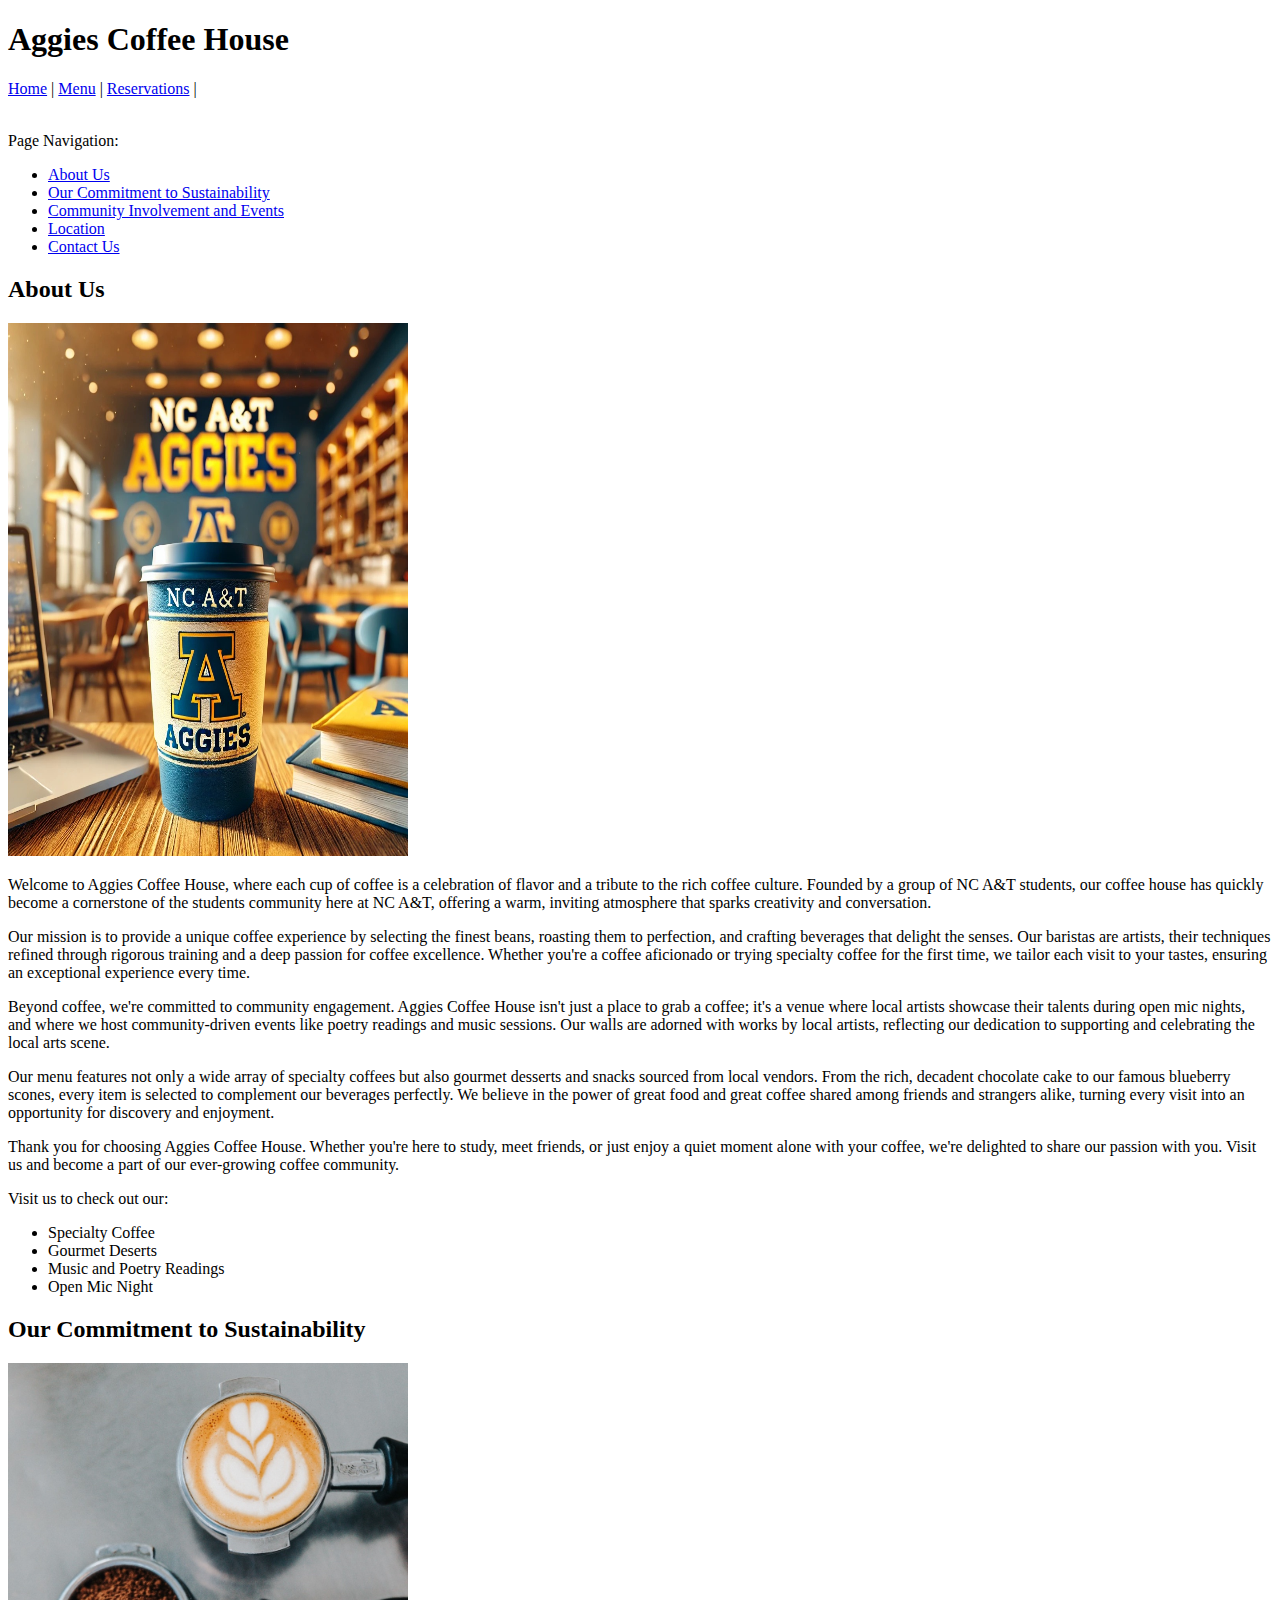
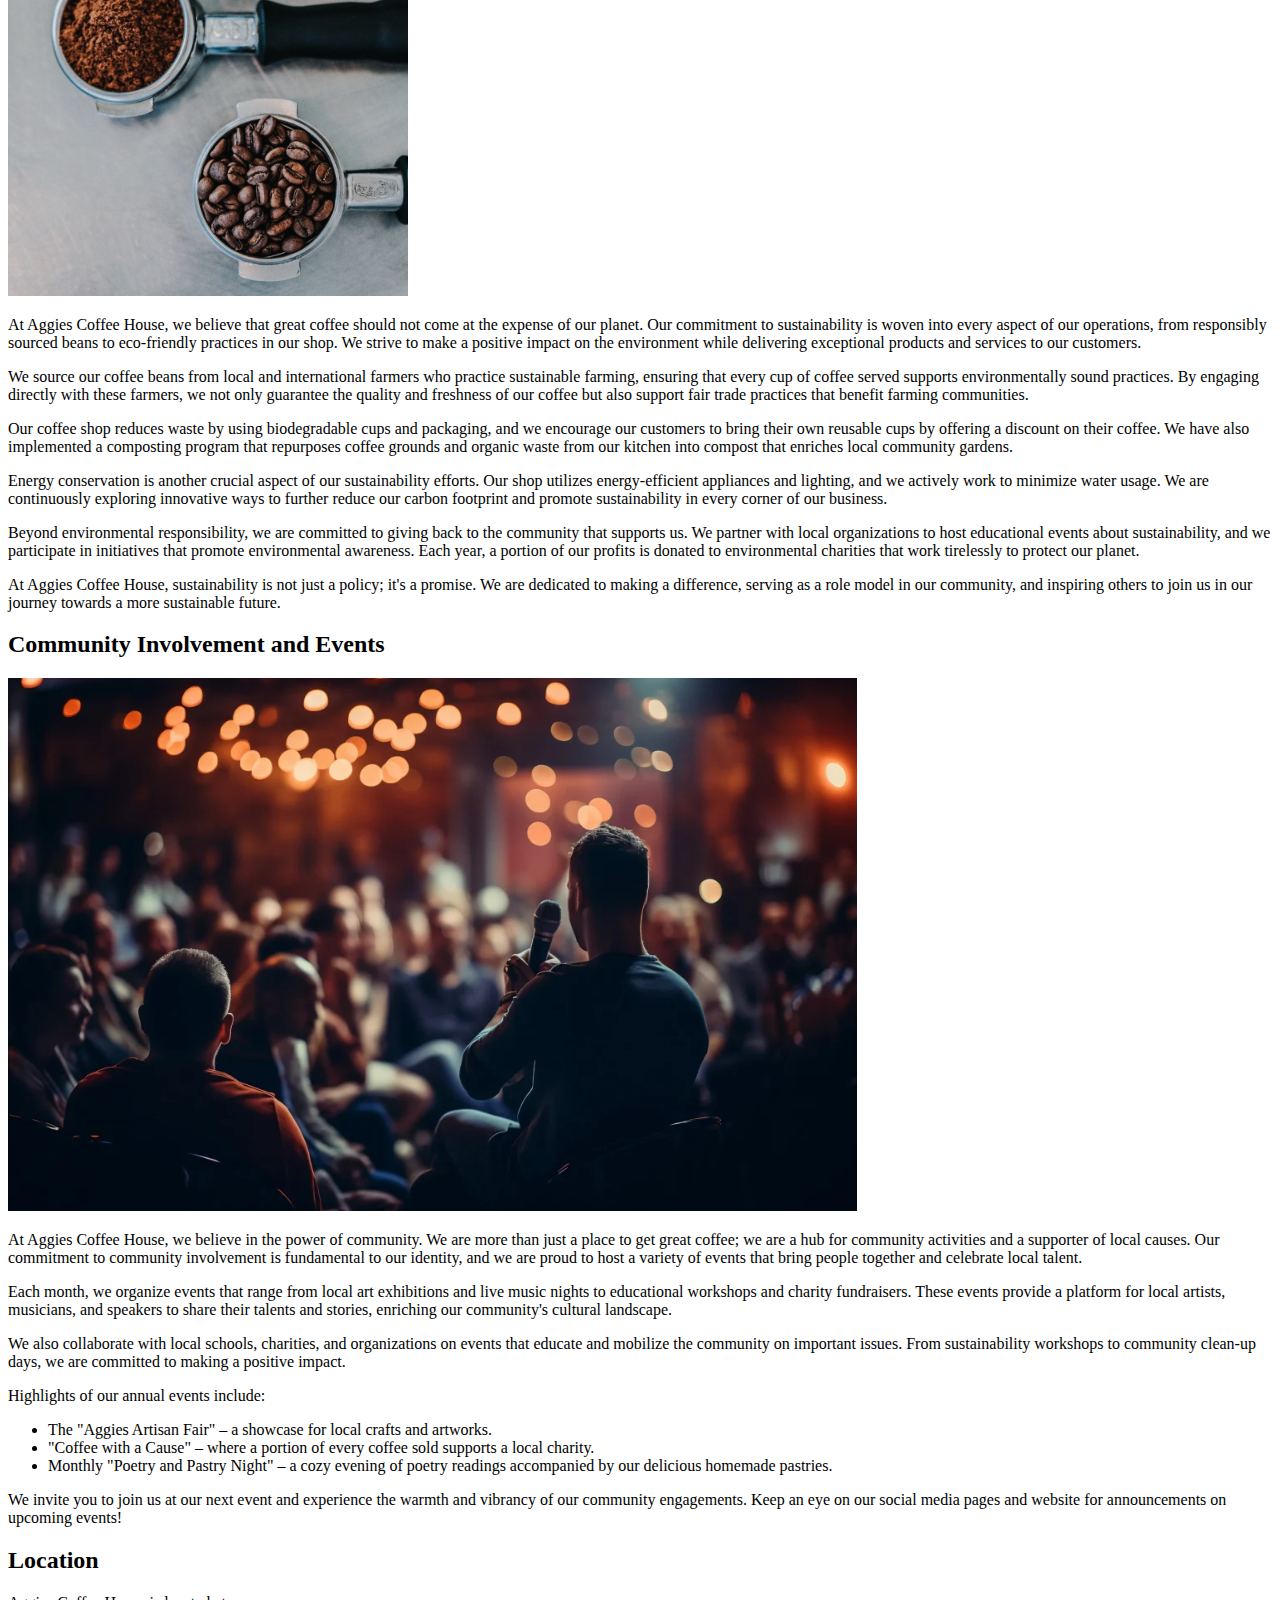
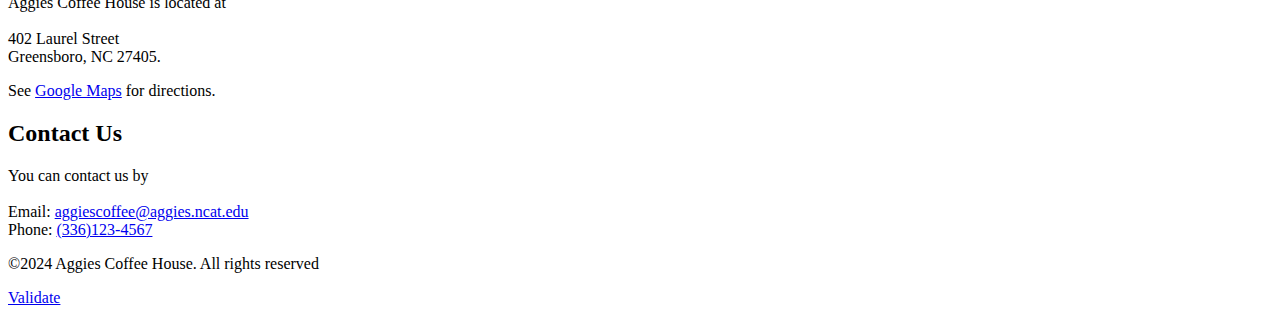
<file: assignment3/index.html>
<!DOCTYPE html>
<html lang="en">
<head>
    <meta charset="UTF-8">
    <title>Aggies Coffee House</title>
    <meta name="author" content="Livingstone">
    <link rel="icon" type="image/x-icon" href="images/favicon.ico">
</head>
<body>

    <header>
        <h1>Aggies Coffee House</h1>
        <nav>
           <a href="index.html">Home</a> |
           <a href="menu.html">Menu</a> |
           <a href="reservations.html">Reservations</a> |

            <br><br>

            <p>Page Navigation:</p>
            <ul>
                <li><a href="#about-us">About Us</a></li>
                <li><a href="#sustainability">Our Commitment to Sustainability</a></li>
                <li><a href="#community-events">Community Involvement and Events</a></li>
                <li><a href="#location">Location</a></li>
                <li><a href="#contact-us">Contact Us</a></li>
            </ul>
        </nav>
    </header>

    <main>


        <section id="about-us">
            <h2>About Us</h2>
            <img src="images/logo.png" alt="Aggies Coffee House" width="400" height="533">
            <p>
                Welcome to Aggies Coffee House, where each cup of coffee is a celebration of flavor and a tribute to the rich coffee culture. Founded by a group of NC A&T students, our coffee house has quickly become a cornerstone of the students community here at NC A&T, offering a warm, inviting atmosphere that sparks creativity and conversation.
            </p>

        </section> 

            <p>
                Our mission is to provide a unique coffee experience by selecting the finest beans, roasting them to perfection, and crafting beverages that delight the senses. Our baristas are artists, their techniques refined through rigorous training and a deep passion for coffee excellence. Whether you're a coffee aficionado or trying specialty coffee for the first time, we tailor each visit to your tastes, ensuring an exceptional experience every time.
            </p>
            <p>
                Beyond coffee, we're committed to community engagement. Aggies Coffee House isn't just a place to grab a coffee; it's a venue where local artists showcase their talents during open mic nights, and where we host community-driven events like poetry readings and music sessions. Our walls are adorned with works by local artists, reflecting our dedication to supporting and celebrating the local arts scene.
            </p>
            <p>
                Our menu features not only a wide array of specialty coffees but also gourmet desserts and snacks sourced from local vendors. From the rich, decadent chocolate cake to our famous blueberry scones, every item is selected to complement our beverages perfectly. We believe in the power of great food and great coffee shared among friends and strangers alike, turning every visit into an opportunity for discovery and enjoyment.
            </p>
            <p>
                Thank you for choosing Aggies Coffee House. Whether you're here to study, meet friends, or just enjoy a quiet moment alone with your coffee, we're delighted to share our passion with you. Visit us and become a part of our ever-growing coffee community.
            </p>


            <p>Visit us to check out our:</p>
            
            <ul>
                <li>Specialty Coffee</li>
                <li>Gourmet Deserts</li>
                <li>Music and Poetry Readings</li>
                <li>Open Mic Night</li>
            </ul>
        
        <section id="sustainability">
            <h2>Our Commitment to Sustainability</h2>
            <img src="images/coffee.jpg" alt="Coffee" width="400" height="533">

            <p>
                At Aggies Coffee House, we believe that great coffee should not come at the expense of our planet. Our commitment to sustainability is woven into every aspect of our operations, from responsibly sourced beans to eco-friendly practices in our shop. We strive to make a positive impact on the environment while delivering exceptional products and services to our customers.
            </p>
            <p>
                We source our coffee beans from local and international farmers who practice sustainable farming, ensuring that every cup of coffee served supports environmentally sound practices. By engaging directly with these farmers, we not only guarantee the quality and freshness of our coffee but also support fair trade practices that benefit farming communities.
            </p>
            <p>
                Our coffee shop reduces waste by using biodegradable cups and packaging, and we encourage our customers to bring their own reusable cups by offering a discount on their coffee. We have also implemented a composting program that repurposes coffee grounds and organic waste from our kitchen into compost that enriches local community gardens.
            </p>
            <p>
                Energy conservation is another crucial aspect of our sustainability efforts. Our shop utilizes energy-efficient appliances and lighting, and we actively work to minimize water usage. We are continuously exploring innovative ways to further reduce our carbon footprint and promote sustainability in every corner of our business.
            </p>
            <p>
                Beyond environmental responsibility, we are committed to giving back to the community that supports us. We partner with local organizations to host educational events about sustainability, and we participate in initiatives that promote environmental awareness. Each year, a portion of our profits is donated to environmental charities that work tirelessly to protect our planet.
            </p>
            <p>
                At Aggies Coffee House, sustainability is not just a policy; it's a promise. We are dedicated to making a difference, serving as a role model in our community, and inspiring others to join us in our journey towards a more sustainable future.
            </p>
        </section>


        <section id="community-events">
            <h2>Community Involvement and Events</h2>
            <img src="images/community.png" alt="Community at Aggies Coffee House" height="533">
            <p>
                At Aggies Coffee House, we believe in the power of community. We are more than just a place to get great coffee; we are a hub for community activities and a supporter of local causes. Our commitment to community involvement is fundamental to our identity, and we are proud to host a variety of events that bring people together and celebrate local talent.
            </p>
            <p>
                Each month, we organize events that range from local art exhibitions and live music nights to educational workshops and charity fundraisers. These events provide a platform for local artists, musicians, and speakers to share their talents and stories, enriching our community's cultural landscape.
            </p>
            <p>
                We also collaborate with local schools, charities, and organizations on events that educate and mobilize the community on important issues. From sustainability workshops to community clean-up days, we are committed to making a positive impact.
            </p>
            <p>Highlights of our annual events include:</p>
            <ul>
                <li>The "Aggies Artisan Fair" – a showcase for local crafts and artworks.</li>
                 <li>"Coffee with a Cause" – where a portion of every coffee sold supports a local charity.</li>
                 <li>Monthly "Poetry and Pastry Night" – a cozy evening of poetry readings accompanied by our delicious homemade pastries.</li>
                </ul>
                <p>
                    
                    We invite you to join us at our next event and experience the warmth and vibrancy of our community engagements. Keep an eye on our social media pages and website for announcements on upcoming events!
            </p>
        </section>

        <section id="location">
            <h2>Location</h2>
            <p>
                Aggies Coffee House is located at 
                <br><br>
                402 Laurel Street
                <br>
                Greensboro, NC 27405.
            </p>
            
            <p> See <a href="https://maps.app.goo.gl/orBDhaC6fTrbt9LY6" target="_blank">Google Maps</a> for directions. </p>
        </section>

        <section id="contact-us">

            <h2>Contact Us</h2>
            <p>
                You can contact us by 
                <br><br>
                Email: <a href="mailto:aggiescoffee@aggies.ncat.edu">aggiescoffee@aggies.ncat.edu</a>
                <br>
                Phone: <a href="tel:+13361234567">(336)123-4567</a>
            </p>
        </section> 

    </main>

    <footer>
        <p> &copy;2024 Aggies Coffee House. All rights reserved</p>
        <a href="https://validator.w3.org/check?uri=referer" referrerpolicy="unsafe-url">Validate</a>
    </footer>


</body>
</html>
</file>
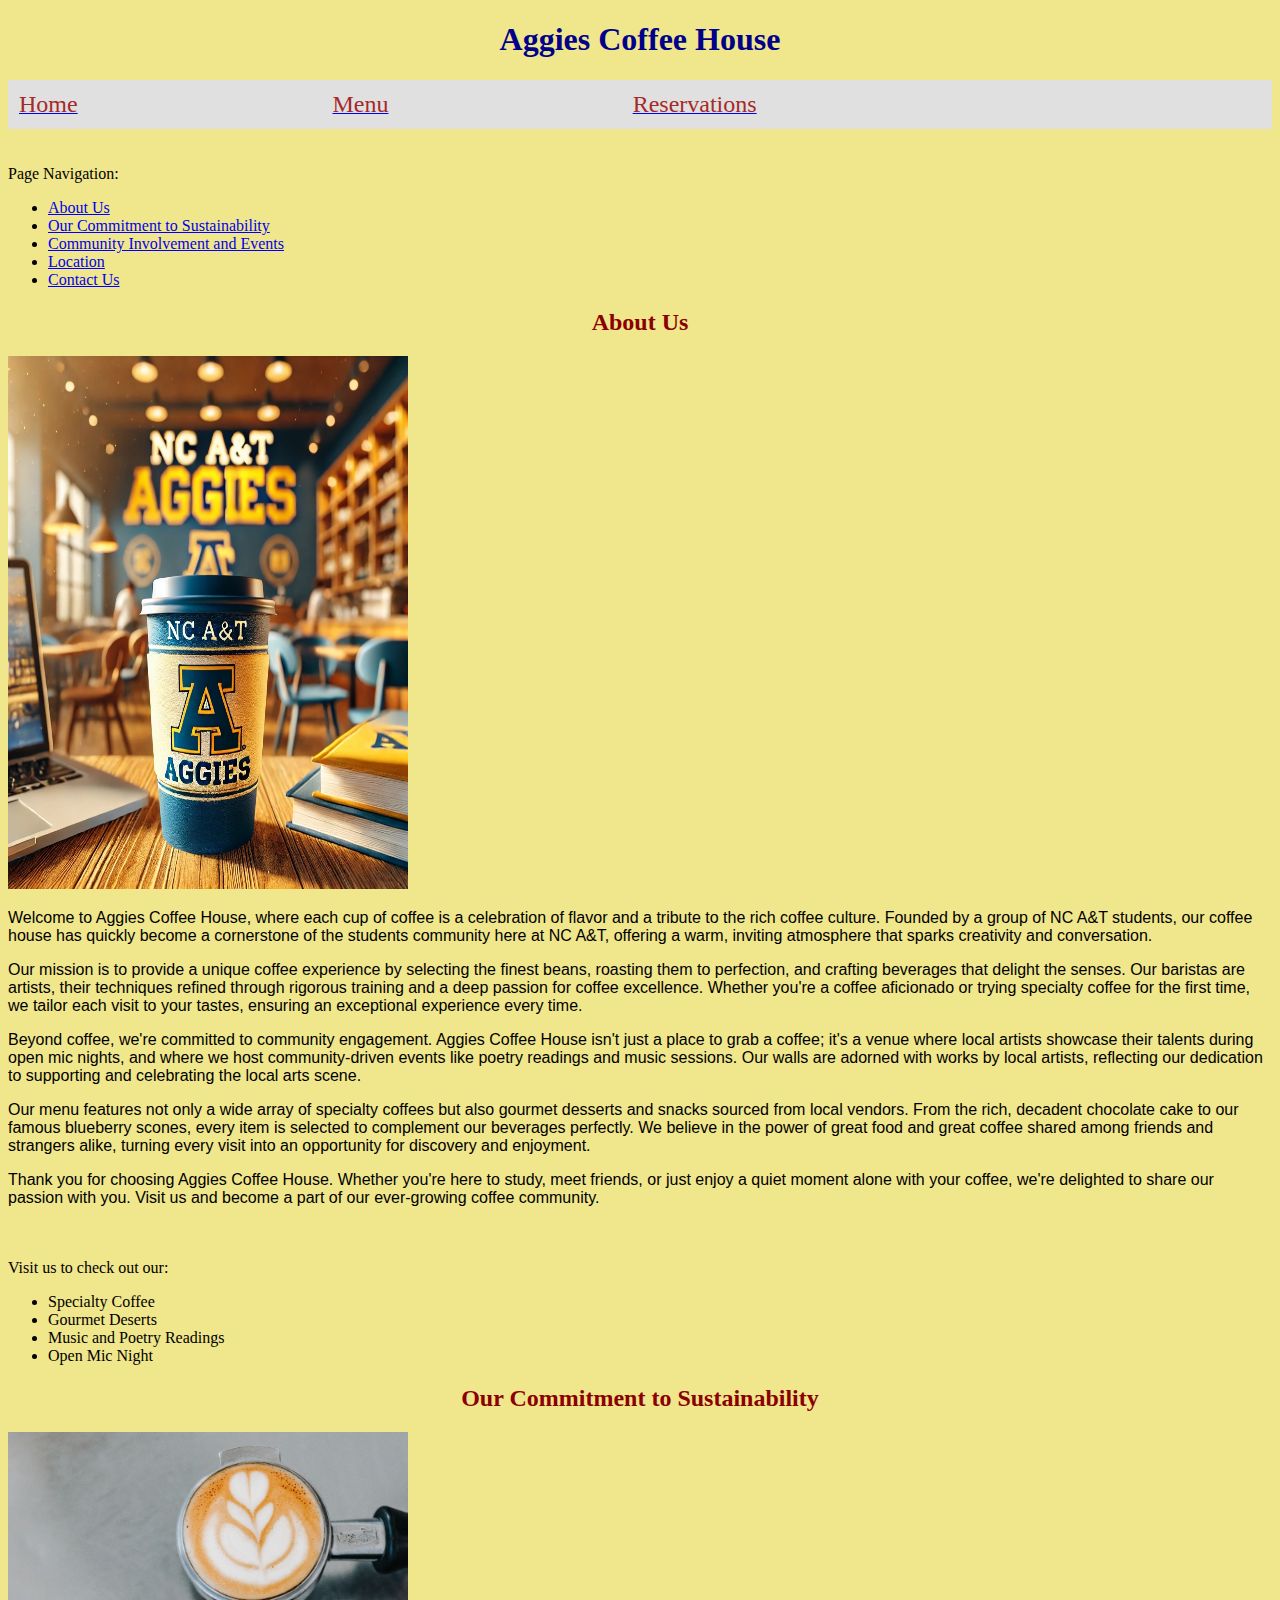
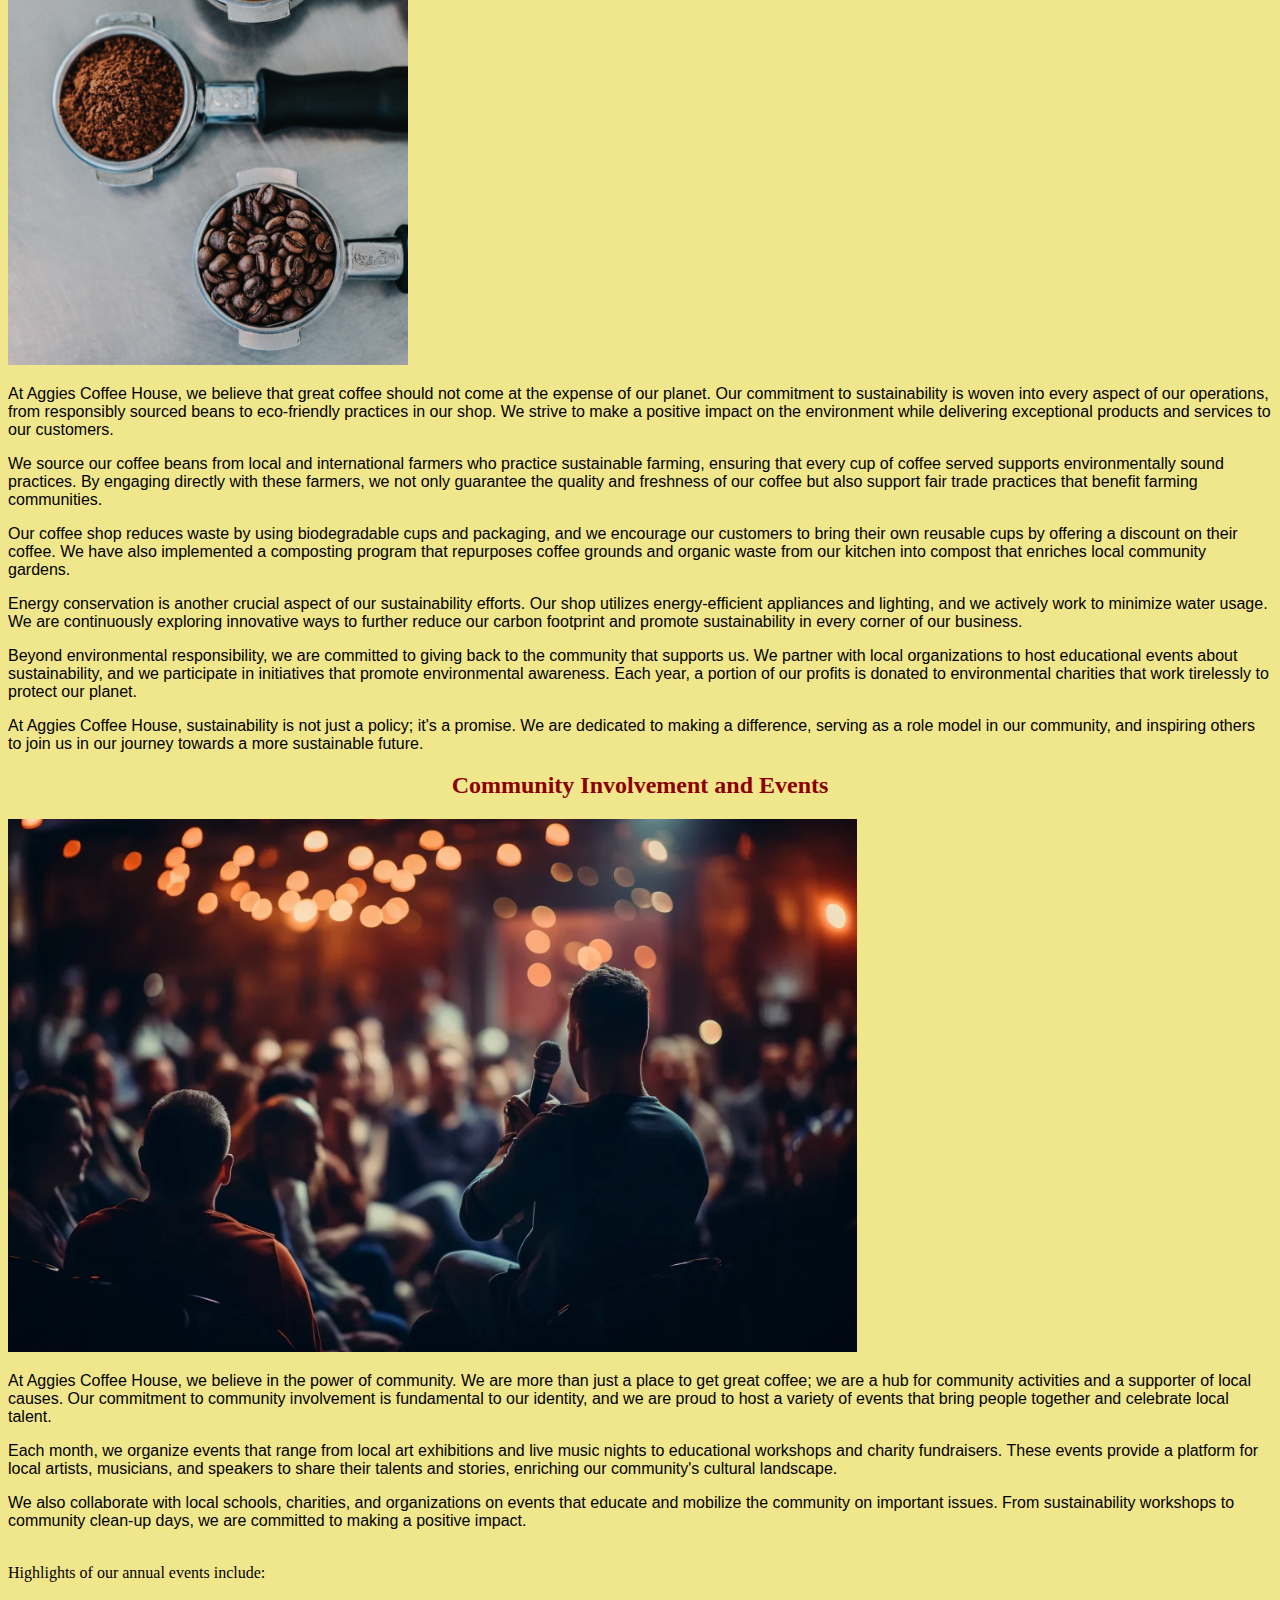
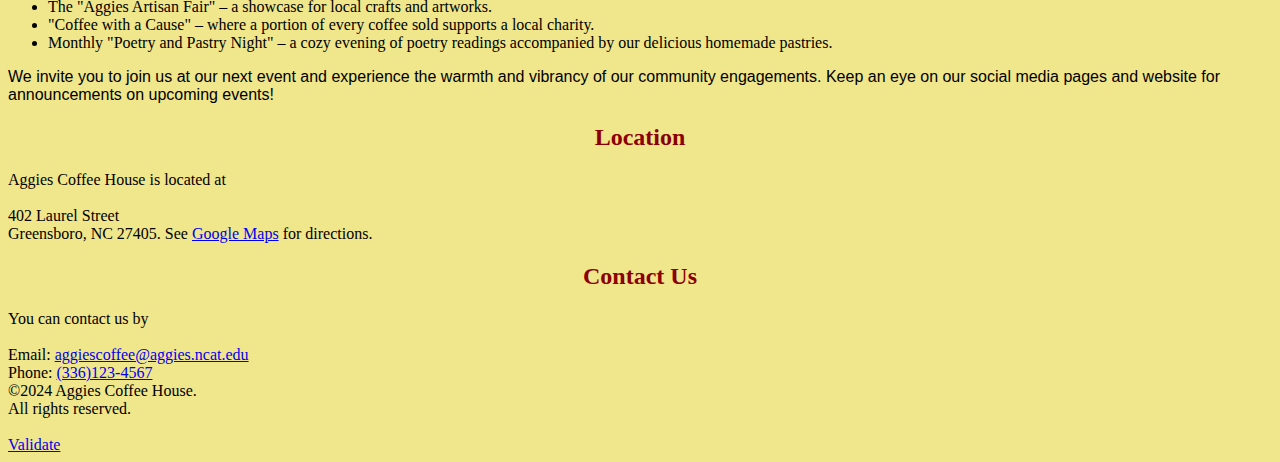
<file: assignment4/index.html>
<!DOCTYPE html>
<html lang="en">
<head>
    <meta charset="UTF-8">
    <title>Aggies Coffee House</title>
    <meta name="author" content="Tamryn Hill">
    <link rel="icon" type="image/x-icon" href="images/favicon.ico">
</head>
<body bgcolor="f0e68c">

    <header>
        <h1 align="center"><font color="darkblue">Aggies Coffee House</font></h1>
        <nav>

            <table align="center" border="0" cellspacing="10" width="100%" bgcolor="e0e0e0">
              <tr>
                <td><a href="index.html"><font color="brown" size="5">Home</font></a></td>
                <td><a href="menu.html"><font color="brown" size="5">Menu</font></a></td>
                <td><a href="reservations.html"><font color="brown" size="5">Reservations</font></a></td>
              </tr>
            </table>

            <br><br>Page Navigation:
            <ul>
                <li><a href="#about-us">About Us</a></li>
                <li><a href="#sustainability">Our Commitment to Sustainability</a></li>
                <li><a href="#community-events">Community Involvement and Events</a></li>
                <li><a href="#location">Location</a></li>
                <li><a href="#contact">Contact Us</a></li>
            </ul>
        </nav>
    </header>

    <main>
        <section id="about-us">
            <h2 align="center"><font color="darkred">About Us</font></h2>
            <img src="images/logo.png" alt="Aggies Coffee House" width="400" height="533">
            <p><font face="Arial" size="3">
                Welcome to Aggies Coffee House, where each cup of coffee is a celebration of flavor and a tribute to the rich coffee culture. Founded by a group of NC A&T students, our coffee house has quickly become a cornerstone of the students community here at NC A&T, offering a warm, inviting atmosphere that sparks creativity and conversation.
            </font></p>
            <p><font face="Arial" size="3">
                Our mission is to provide a unique coffee experience by selecting the finest beans, roasting them to perfection, and crafting beverages that delight the senses. Our baristas are artists, their techniques refined through rigorous training and a deep passion for coffee excellence. Whether you're a coffee aficionado or trying specialty coffee for the first time, we tailor each visit to your tastes, ensuring an exceptional experience every time.
            </font></p>
            <p><font face="Arial" size="3">
                Beyond coffee, we're committed to community engagement. Aggies Coffee House isn't just a place to grab a coffee; it's a venue where local artists showcase their talents during open mic nights, and where we host community-driven events like poetry readings and music sessions. Our walls are adorned with works by local artists, reflecting our dedication to supporting and celebrating the local arts scene.
            </font></p>
            <p><font face="Arial" size="3">
                Our menu features not only a wide array of specialty coffees but also gourmet desserts and snacks sourced from local vendors. From the rich, decadent chocolate cake to our famous blueberry scones, every item is selected to complement our beverages perfectly. We believe in the power of great food and great coffee shared among friends and strangers alike, turning every visit into an opportunity for discovery and enjoyment.
            </font></p>
            <p><font face="Arial" size="3">
                Thank you for choosing Aggies Coffee House. Whether you're here to study, meet friends, or just enjoy a quiet moment alone with your coffee, we're delighted to share our passion with you. Visit us and become a part of our ever-growing coffee community.
            </font></p>


            <br><br>Visit us to check out our:
           
            <ul>
                <li>Specialty Coffee</li>
                <li>Gourmet Deserts</li>
                <li>Music and Poetry Readings</li>
                <li>Open Mic Night</li>
            </ul>
        </section>

        <section id="sustainability">
            <h2 align="center"><font color="darkred">Our Commitment to Sustainability</font></h2>

            <img src="images/coffee.jpg" alt="Coffee" width="400" height="533">

            <p><font face="Arial" size="3">
                At Aggies Coffee House, we believe that great coffee should not come at the expense of our planet. Our commitment to sustainability is woven into every aspect of our operations, from responsibly sourced beans to eco-friendly practices in our shop. We strive to make a positive impact on the environment while delivering exceptional products and services to our customers.
            </font></p>
            <p><font face="Arial" size="3">
                We source our coffee beans from local and international farmers who practice sustainable farming, ensuring that every cup of coffee served supports environmentally sound practices. By engaging directly with these farmers, we not only guarantee the quality and freshness of our coffee but also support fair trade practices that benefit farming communities.
            </font></p>
            <p><font face="Arial" size="3">
                Our coffee shop reduces waste by using biodegradable cups and packaging, and we encourage our customers to bring their own reusable cups by offering a discount on their coffee. We have also implemented a composting program that repurposes coffee grounds and organic waste from our kitchen into compost that enriches local community gardens.
            </font></p>
            <p><font face="Arial" size="3">
                Energy conservation is another crucial aspect of our sustainability efforts. Our shop utilizes energy-efficient appliances and lighting, and we actively work to minimize water usage. We are continuously exploring innovative ways to further reduce our carbon footprint and promote sustainability in every corner of our business.
            </font></p>
            <p><font face="Arial" size="3">
                Beyond environmental responsibility, we are committed to giving back to the community that supports us. We partner with local organizations to host educational events about sustainability, and we participate in initiatives that promote environmental awareness. Each year, a portion of our profits is donated to environmental charities that work tirelessly to protect our planet.
            </font></p>
            <p><font face="Arial" size="3">
                At Aggies Coffee House, sustainability is not just a policy; it's a promise. We are dedicated to making a difference, serving as a role model in our community, and inspiring others to join us in our journey towards a more sustainable future.
            </font></p>
        </section>

        <section id="community-events">
            <h2 align="center"><font color="darkred">Community Involvement and Events</font></h2>
            <img src="images/community.png" alt="Community at Aggies Coffee House" height="533">

            <p><font face="Arial" size="3">
                At Aggies Coffee House, we believe in the power of community. We are more than just a place to get great coffee; we are a hub for community activities and a supporter of local causes. Our commitment to community involvement is fundamental to our identity, and we are proud to host a variety of events that bring people together and celebrate local talent.
            </font></p>
            <p><font face="Arial" size="3">
                Each month, we organize events that range from local art exhibitions and live music nights to educational workshops and charity fundraisers. These events provide a platform for local artists, musicians, and speakers to share their talents and stories, enriching our community's cultural landscape.
            </font></p>
            <p><font face="Arial" size="3">
                We also collaborate with local schools, charities, and organizations on events that educate and mobilize the community on important issues. From sustainability workshops to community clean-up days, we are committed to making a positive impact.
            </font></p>

            <br>Highlights of our annual events include:
                <ul>
                    <li>The "Aggies Artisan Fair" – a showcase for local crafts and artworks.</li>
                    <li>"Coffee with a Cause" – where a portion of every coffee sold supports a local charity.</li>
                    <li>Monthly "Poetry and Pastry Night" – a cozy evening of poetry readings accompanied by our delicious homemade pastries.</li>
                </ul>
           
            <p><font face="Arial" size="3">
                We invite you to join us at our next event and experience the warmth and vibrancy of our community engagements. Keep an eye on our social media pages and website for announcements on upcoming events!
            </font></p>
        </section>

        <section id="location">
            <h2 align="center"><font color="darkred">Location</font></h2>
                Aggies Coffee House is located at
                <br><br>
                402 Laurel Street
                <br>
                Greensboro, NC 27405.
           
            See <a href="https://maps.app.goo.gl/orBDhaC6fTrbt9LY6" target="_blank">Google Maps</a> for directions.
        </section>

        <section id="contact">
            <h2 align="center"><font color="darkred">Contact Us</font></h2>
                You can contact us by
                <br><br>
                Email: <a href="mailto:aggiescoffee@aggies.ncat.edu">aggiescoffee@aggies.ncat.edu</a>
                <br>
                Phone: <a href="tel:+13361234567">(336)123-4567</a>
        </section>

    </main>

    <footer>
        &copy;2024 Aggies Coffee House.<br>
        All rights reserved.<br><br>
        <a href="https://validator.w3.org/check?uri=referer" referrerpolicy="unsafe-url">Validate</a>
    </footer>


</body>
</html>
</file>
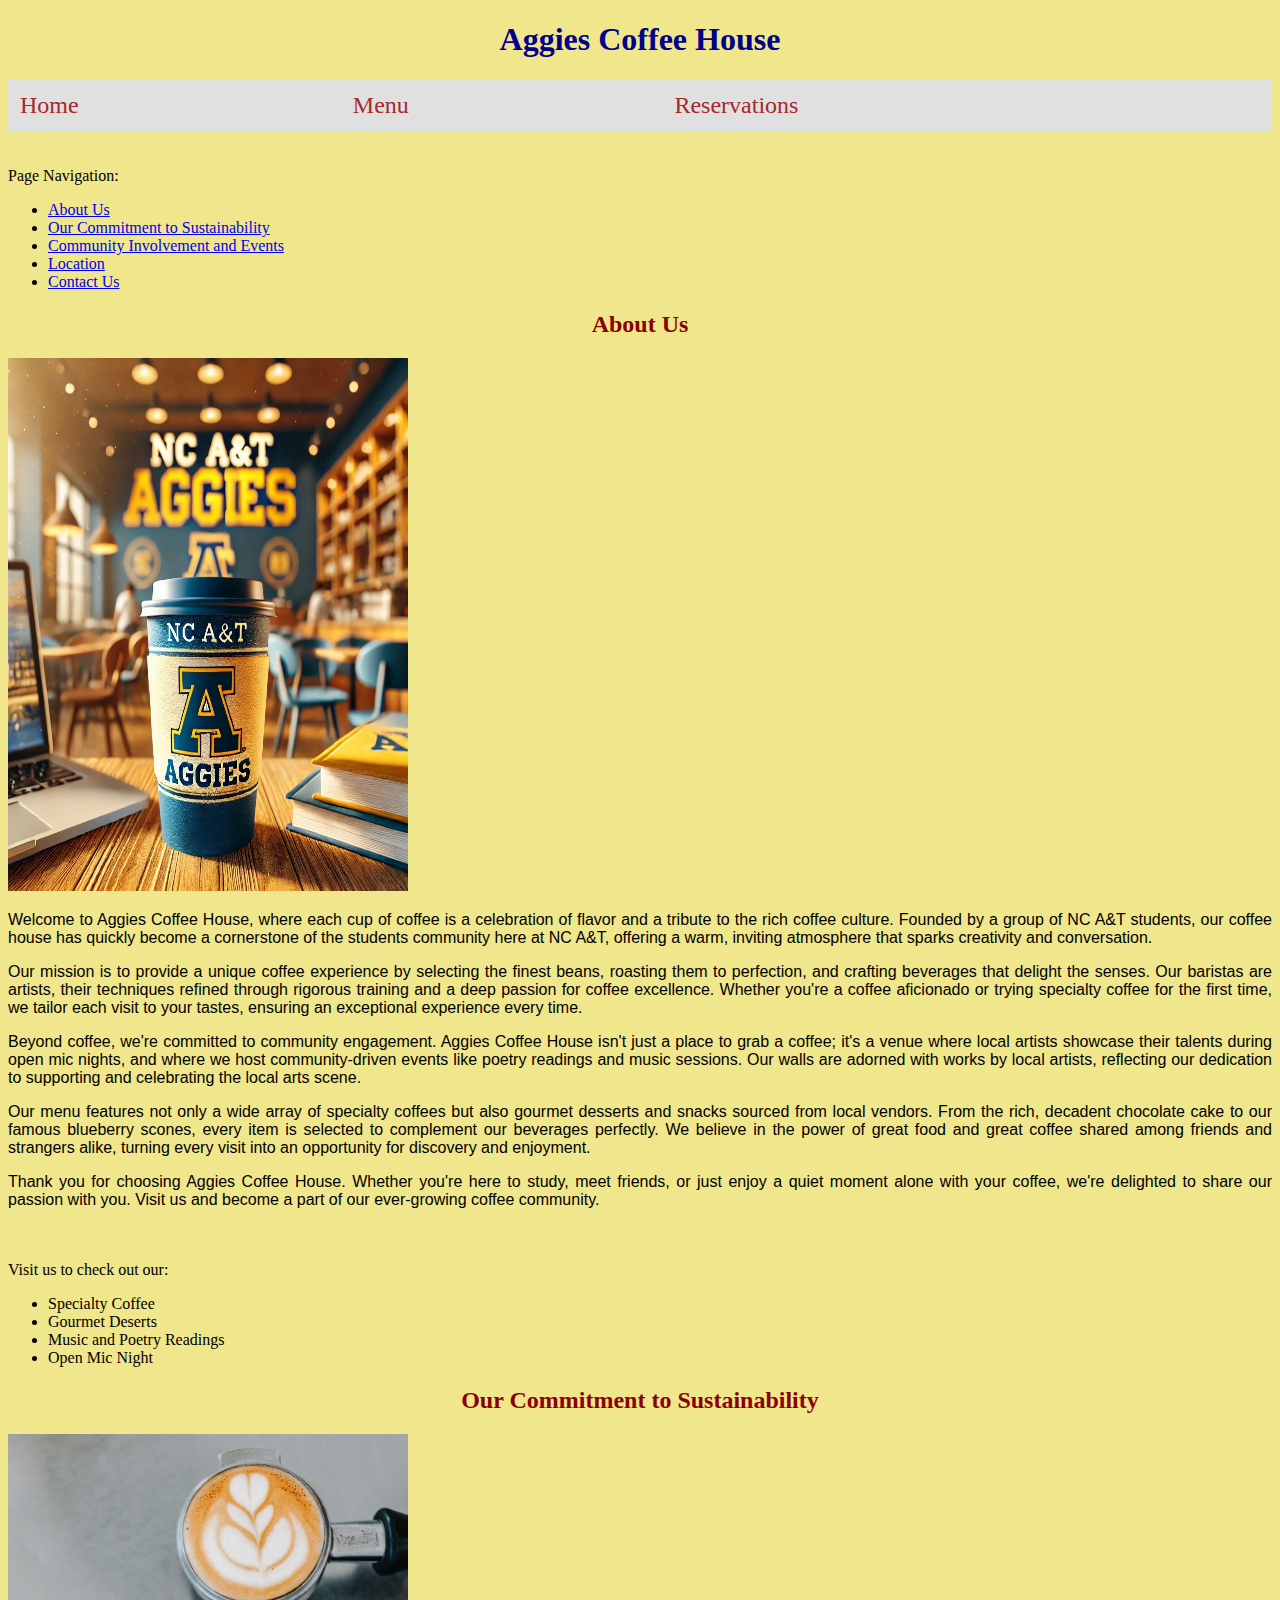
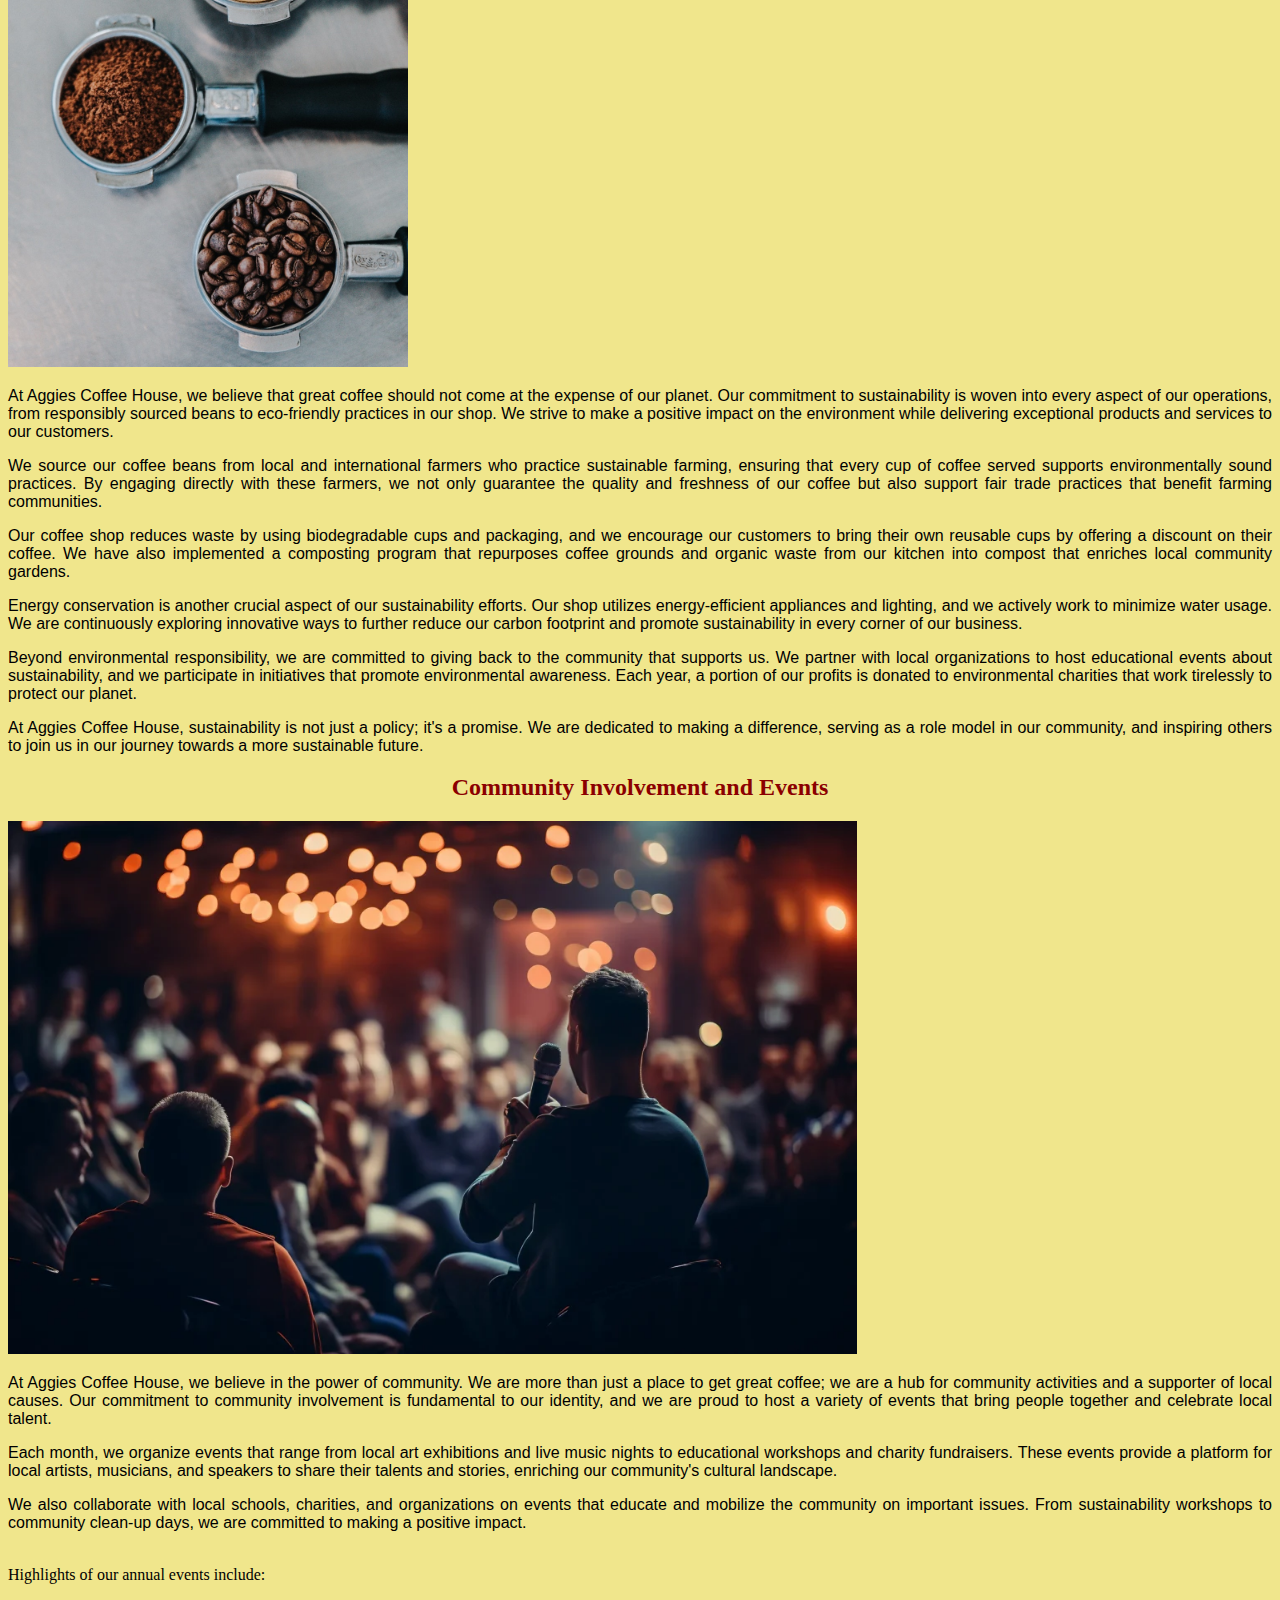
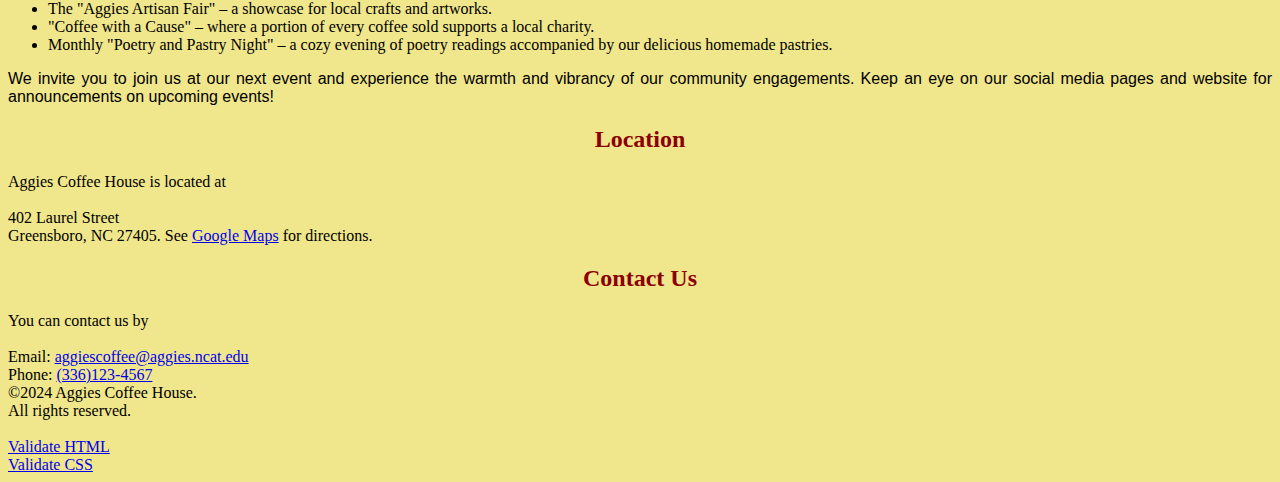
<file: assignment5/index.html>
<!DOCTYPE html>
<html lang="en">
<head>
    <meta charset="UTF-8">
    <title>Aggies Coffee House</title>
    <meta name="author" content="Ameera Livingstone">
    <link rel="icon" type="image/x-icon" href="images/favicon.ico">
    <link rel="stylesheet" type="text/css" href="styles.css">
</head>
<body>

    <header>
        <h1>Aggies Coffee House</h1>
        <nav>

            <table>
              <tr>
                <td><a href="index.html">Home</a></td>
                <td><a href="menu.html">Menu</a></td>
                <td><a href="reservations.html">Reservations</a></td>
              </tr>
            </table>

            <br><br>Page Navigation:
            <ul>
                <li><a href="#about-us">About Us</a></li>
                <li><a href="#sustainability">Our Commitment to Sustainability</a></li>
                <li><a href="#community-events">Community Involvement and Events</a></li>
                <li><a href="#location">Location</a></li>
                <li><a href="#contact">Contact Us</a></li>
            </ul>
        </nav>
    </header>

    <main>
        <section id="about-us">
            <h2>About Us</h2>
            <img src="images/logo.png" alt="Aggies Coffee House" width="400" height="533">
            <p>
                Welcome to Aggies Coffee House, where each cup of coffee is a celebration of flavor and a tribute to the rich coffee culture. Founded by a group of NC A&T students, our coffee house has quickly become a cornerstone of the students community here at NC A&T, offering a warm, inviting atmosphere that sparks creativity and conversation.
            </p>
            <p>
                Our mission is to provide a unique coffee experience by selecting the finest beans, roasting them to perfection, and crafting beverages that delight the senses. Our baristas are artists, their techniques refined through rigorous training and a deep passion for coffee excellence. Whether you're a coffee aficionado or trying specialty coffee for the first time, we tailor each visit to your tastes, ensuring an exceptional experience every time.
            </p>
            <p>
                Beyond coffee, we're committed to community engagement. Aggies Coffee House isn't just a place to grab a coffee; it's a venue where local artists showcase their talents during open mic nights, and where we host community-driven events like poetry readings and music sessions. Our walls are adorned with works by local artists, reflecting our dedication to supporting and celebrating the local arts scene.
            </p>
            <p>
                Our menu features not only a wide array of specialty coffees but also gourmet desserts and snacks sourced from local vendors. From the rich, decadent chocolate cake to our famous blueberry scones, every item is selected to complement our beverages perfectly. We believe in the power of great food and great coffee shared among friends and strangers alike, turning every visit into an opportunity for discovery and enjoyment.
            </p>
            <p>
                Thank you for choosing Aggies Coffee House. Whether you're here to study, meet friends, or just enjoy a quiet moment alone with your coffee, we're delighted to share our passion with you. Visit us and become a part of our ever-growing coffee community.
            </p>


            <br><br>Visit us to check out our:
            
            <ul>
                <li>Specialty Coffee</li>
                <li>Gourmet Deserts</li>
                <li>Music and Poetry Readings</li>
                <li>Open Mic Night</li>
            </ul>
        </section>

        <section id="sustainability">
            <h2>Our Commitment to Sustainability</h2>

            <img src="images/coffee.jpg" alt="Coffee" width="400" height="533">

            <p>
                At Aggies Coffee House, we believe that great coffee should not come at the expense of our planet. Our commitment to sustainability is woven into every aspect of our operations, from responsibly sourced beans to eco-friendly practices in our shop. We strive to make a positive impact on the environment while delivering exceptional products and services to our customers.
            </p>
            <p>
                We source our coffee beans from local and international farmers who practice sustainable farming, ensuring that every cup of coffee served supports environmentally sound practices. By engaging directly with these farmers, we not only guarantee the quality and freshness of our coffee but also support fair trade practices that benefit farming communities.
            </p>
            <p>
                Our coffee shop reduces waste by using biodegradable cups and packaging, and we encourage our customers to bring their own reusable cups by offering a discount on their coffee. We have also implemented a composting program that repurposes coffee grounds and organic waste from our kitchen into compost that enriches local community gardens.
            </p>
            <p>
                Energy conservation is another crucial aspect of our sustainability efforts. Our shop utilizes energy-efficient appliances and lighting, and we actively work to minimize water usage. We are continuously exploring innovative ways to further reduce our carbon footprint and promote sustainability in every corner of our business.
            </p>
            <p>
                Beyond environmental responsibility, we are committed to giving back to the community that supports us. We partner with local organizations to host educational events about sustainability, and we participate in initiatives that promote environmental awareness. Each year, a portion of our profits is donated to environmental charities that work tirelessly to protect our planet.
            </p>
            <p>
                At Aggies Coffee House, sustainability is not just a policy; it's a promise. We are dedicated to making a difference, serving as a role model in our community, and inspiring others to join us in our journey towards a more sustainable future.
            </p>
        </section>

        <section id="community-events">
            <h2>Community Involvement and Events</h2>
            <img src="images/community.png" alt="Community at Aggies Coffee House" height="533">

            <p>
                At Aggies Coffee House, we believe in the power of community. We are more than just a place to get great coffee; we are a hub for community activities and a supporter of local causes. Our commitment to community involvement is fundamental to our identity, and we are proud to host a variety of events that bring people together and celebrate local talent.
            </p>
            <p>
                Each month, we organize events that range from local art exhibitions and live music nights to educational workshops and charity fundraisers. These events provide a platform for local artists, musicians, and speakers to share their talents and stories, enriching our community's cultural landscape.
            </p>
            <p>
                We also collaborate with local schools, charities, and organizations on events that educate and mobilize the community on important issues. From sustainability workshops to community clean-up days, we are committed to making a positive impact.
            </p>

            <br>Highlights of our annual events include:
                <ul>
                    <li>The "Aggies Artisan Fair" – a showcase for local crafts and artworks.</li>
                    <li>"Coffee with a Cause" – where a portion of every coffee sold supports a local charity.</li>
                    <li>Monthly "Poetry and Pastry Night" – a cozy evening of poetry readings accompanied by our delicious homemade pastries.</li>
                </ul>
            
            <p>
                We invite you to join us at our next event and experience the warmth and vibrancy of our community engagements. Keep an eye on our social media pages and website for announcements on upcoming events!
            </p>
        </section>

        <section id="location">
            <h2>Location</h2>
                Aggies Coffee House is located at 
                <br><br>
                402 Laurel Street
                <br>
                Greensboro, NC 27405.
            
            See <a href="https://maps.app.goo.gl/orBDhaC6fTrbt9LY6" target="_blank">Google Maps</a> for directions.
        </section>

        <section id="contact">
            <h2>Contact Us</h2>
                You can contact us by 
                <br><br>
                Email: <a href="mailto:aggiescoffee@aggies.ncat.edu">aggiescoffee@aggies.ncat.edu</a>
                <br>
                Phone: <a href="tel:+13361234567">(336)123-4567</a>
        </section>

    </main>

    <footer>
        &copy;2024 Aggies Coffee House.<br>
        All rights reserved.<br><br>

        <a href="https://validator.w3.org/check?uri=referer" referrerpolicy="unsafe-url">Validate HTML</a> <br>

        <a href="https://jigsaw.w3.org/css-validator/check/referer" referrerpolicy="unsafe-url">Validate CSS</a>
    </footer>

</body>
</html>
</file>
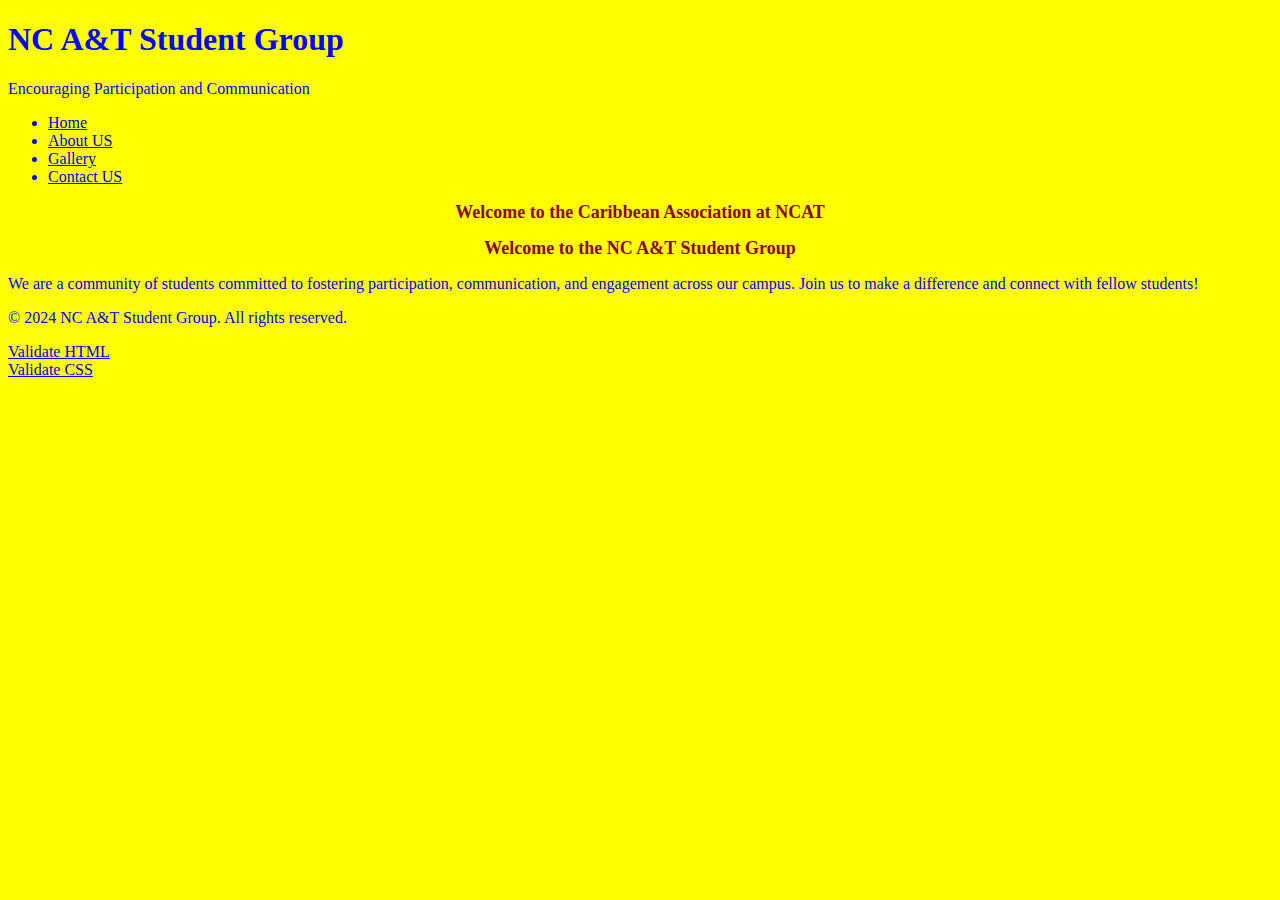
<file: project/index.html>
<!DOCTYPE html>
<html lang="en">
    <meta charset="UTF-8">
    <meta name="viewport" content="width=device-width, initial-scale=1.0">
    <title>NC A&T Student Group</title>
    <link rel="stylesheet" href="styles.css">

</head>
<body>

    <!-- Header Section -->
    <header>
        <nav>
        <div class="branding">
            <h1>NC A&T Student Group</h1>
            <p>Encouraging Participation and Communication</p>
        </div>
    </header>

    <!-- Navigation Bar -->
           <i class="fa-solid fa-bars"></i>
        <ul>
            <li><a href="index.html">Home</a></li>
            <li><a href="about-us.html">About US</a></li>
            <li><a href="gallery.html">Gallery</a></li>
            <li><a href="contact-us.html">Contact US</a></li>
        </ul>
    </nav>
    <main>

           <h2>Welcome to the Caribbean Association at NCAT</h2>
        <h2>Welcome to the NC A&T Student Group</h2>
        <p>We are a community of students committed to fostering participation, communication, and engagement across our campus. Join us to make a difference and connect with fellow students!</p>
    </main>

    <!-- Footer Section -->
    <footer>
        <p>&copy; 2024 NC A&T Student Group. All rights reserved.</p>
        <a href="https://validator.w3.org/check?uri=referer" referrerpolicy="unsafe-url">Validate HTML</a> <br>
        <a href="https://jigsaw.w3.org/css-validator/check/referer" referrerpolicy="unsafe-url">Validate CSS</a>
    </footer>
</body>
</html>
</file>
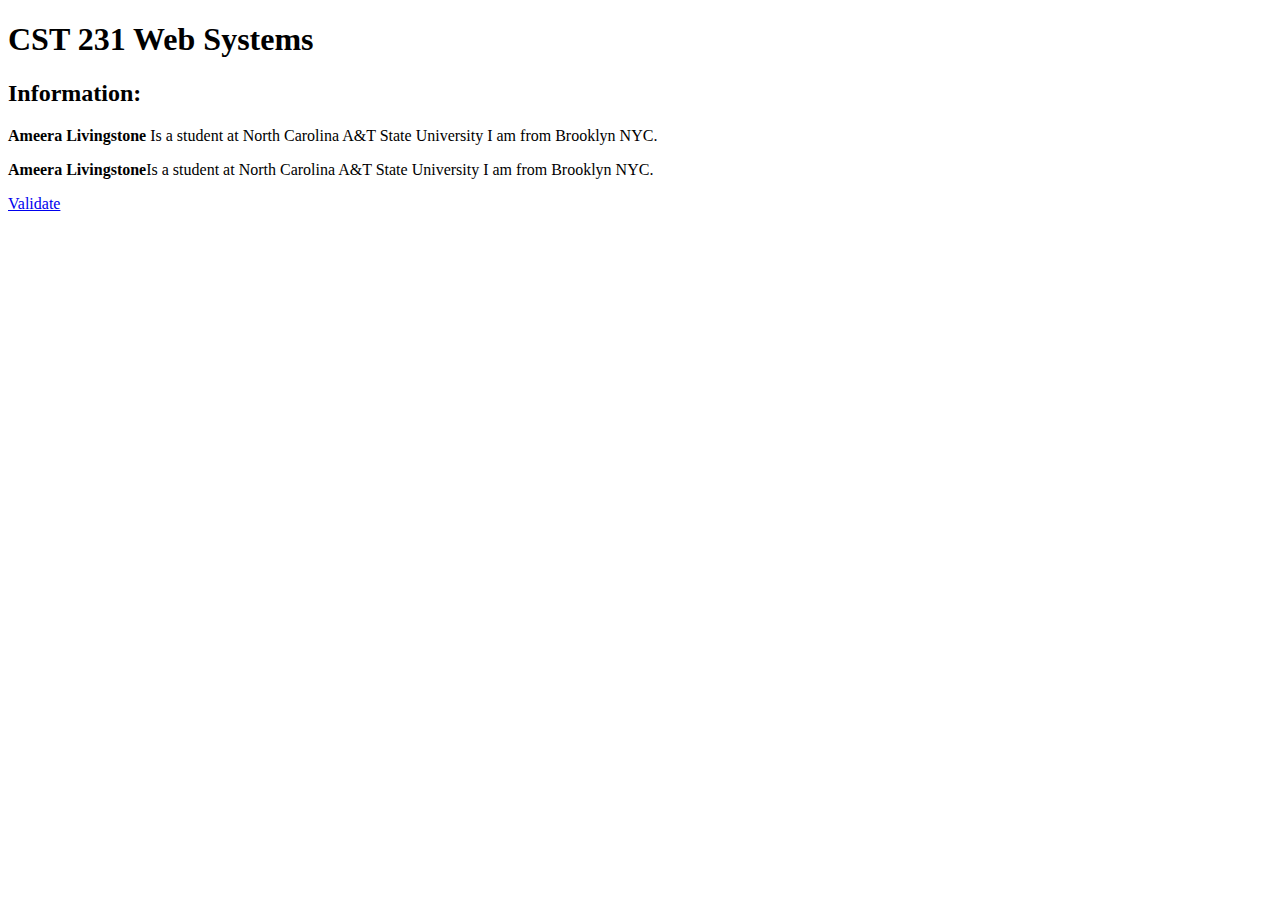
<file: assignment1/Livingstone-Assignment1.html>
<!DOCTYPE html>

<html lang="en">
<head>
    <title>CST 231 Class</title>
    <meta name="description" content="231 class Assignment">
    <meta charset="utf-8">

</head>

<body>
    <header><h1>CST 231 Web Systems</h1></header>

    <main>
        <h2>Information:</h2>

        <p><b>Ameera Livingstone</b> Is a student at North Carolina A&T State University I am from Brooklyn NYC.</p>

        <p><b>Ameera Livingstone</b>Is a student at North Carolina A&T State University I am from Brooklyn NYC.</p>

    </main>

    <footer>
        <a href="https://validator.w3.org/check?uri=referer" referrerpolicy="unsafe-url">Validate</a>
    </footer>
</body>
</html>
</file>
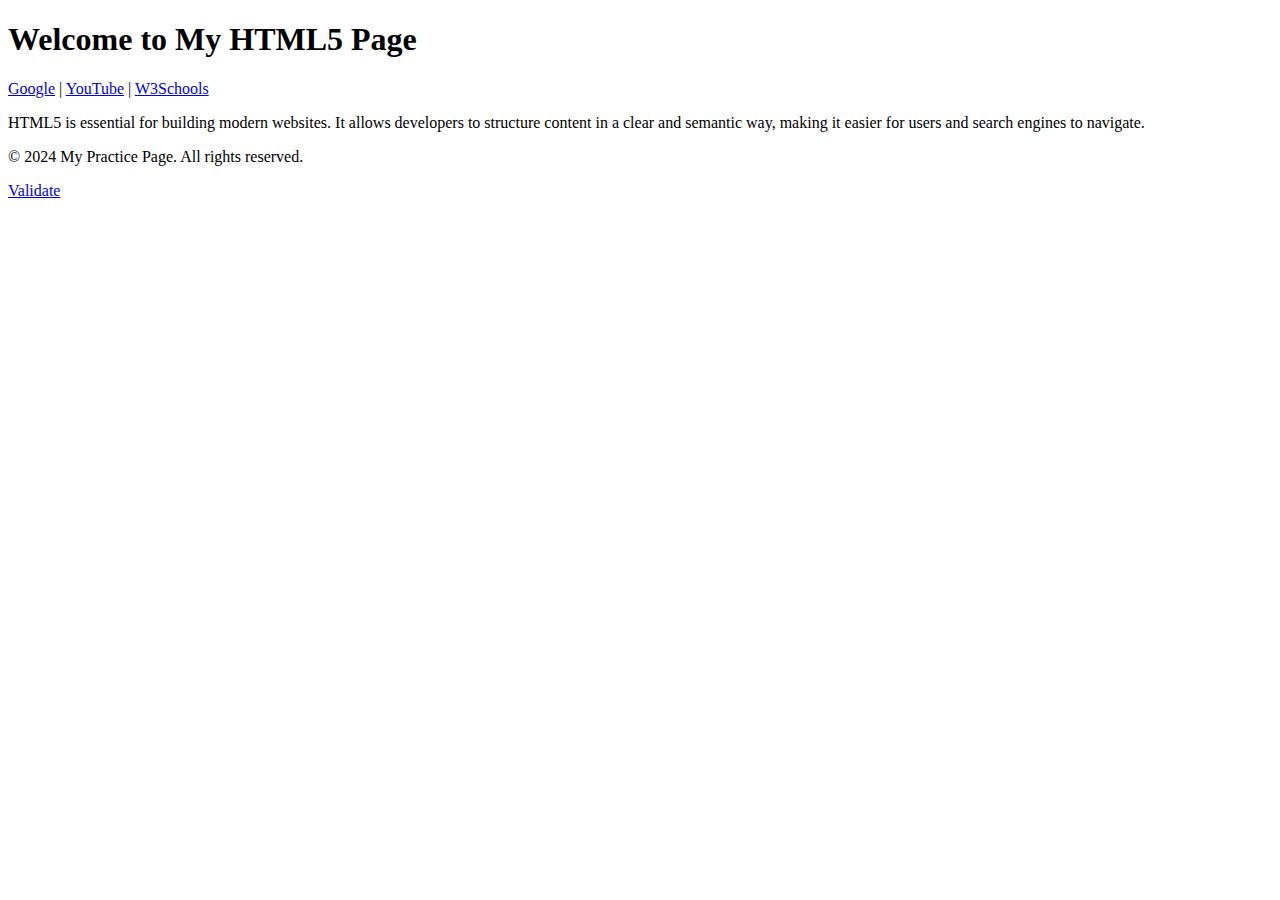
<file: assignment2/Livingstone-Assignment2.html>
<!DOCTYPE html>
<html lang="en">
<head>
    <meta charset="UTF-8">
    <meta name="viewport" content="width=device-width, initial-scale=1.0">
    <title>My HTML5 Page</title>
</head>
<body>

    <!-- Header Section -->
    <header>
        <h1>Welcome to My HTML5 Page</h1>
        <nav>
            <a href="https://www.google.com" target="_blank">Google</a> |
            <a href="https://www.youtube.com" target="_blank">YouTube</a> |
            <a href="https://www.w3schools.com" target="_blank">W3Schools</a>
        </nav>
    </header>

    <!-- Main Content Section -->
    <main>
        <p>HTML5 is essential for building modern websites. It allows developers to structure content in a clear and semantic way, making it easier for users and search engines to navigate.</p>
    </main>

    <!-- Footer Section -->
    <footer>
        <p>© 2024 My Practice Page. All rights reserved.</p>
        <a href="https://validator.w3.org/check?uri=referer" referrerpolicy="unsafe-url">Validate</a>
    </footer>

</body>
</html>
</file>
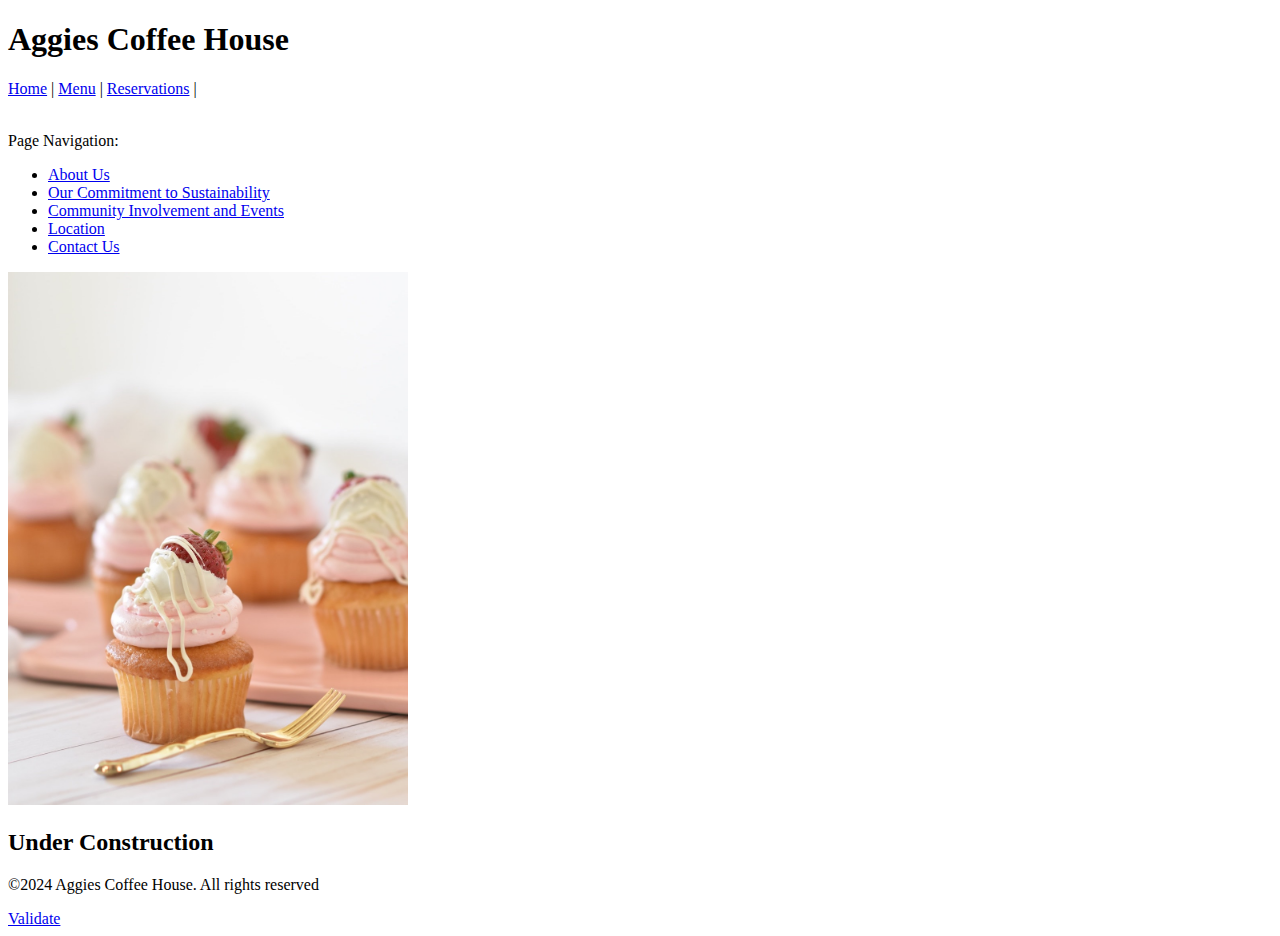
<file: assignment3/menu.html>
<!DOCTYPE html>
<html lang="en">
<head>
    <meta charset="UTF-8">
    <title>Aggies Coffee House</title>
    <meta name="author" content="Group#">
    <link rel="icon" type="image/x-icon" href="images/favicon.ico">
</head>
<body>
    
    <header>
        <h1>Aggies Coffee House</h1>
        <nav>
           <a href="index.html">Home</a> |
           <a href="menu.html">Menu</a> |
           <a href="reservations.html">Reservations</a> |

            <br><br>

            <p>Page Navigation:</p>
            <ul>
                <li><a href="#about-us">About Us</a></li>
                <li><a href="#sustainability">Our Commitment to Sustainability</a></li>
                <li><a href="#community-events">Community Involvement and Events</a></li>
                <li><a href="#location">Location</a></li>
                <li><a href="#contact-us">Contact Us</a></li>
            </ul>
        </nav>
    </header>
    
    <main>
        <img src="images/dessert.jpg" alt="Desserts" width="400" height="533">
        <h2>Under Construction</h2>
    </main>

    <footer>
        <p> &copy;2024 Aggies Coffee House. All rights reserved</p>
        <a href="https://validator.w3.org/check?uri=referer" referrerpolicy="unsafe-url">Validate</a>
    </footer>

</body>
</html>
</file>
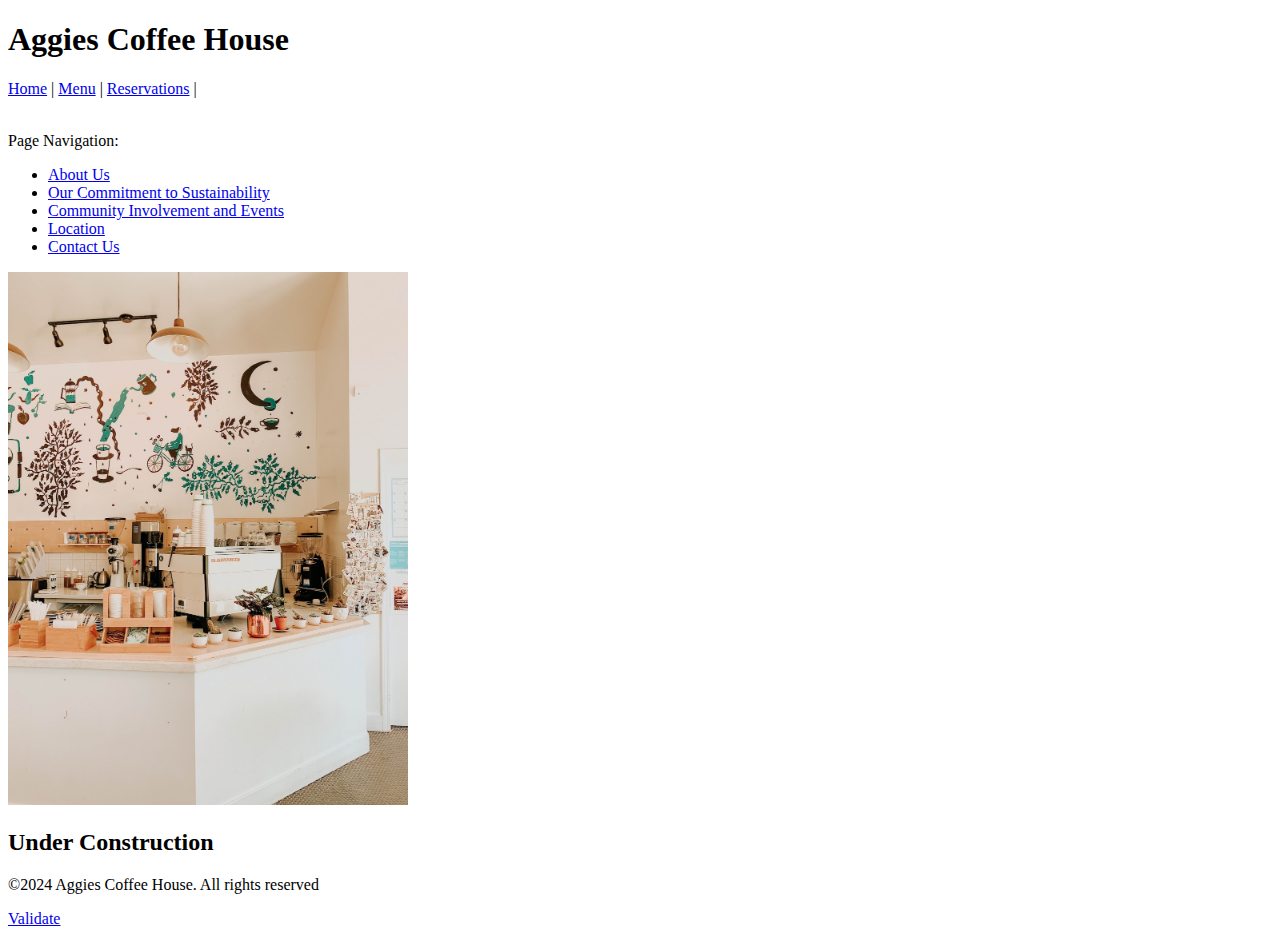
<file: assignment3/reservations.html>
<!DOCTYPE html>
<html lang="en">
<head>
    <meta charset="UTF-8">
    <title>Aggies Coffee House</title>
    <meta name="author" content="Group#">
    <link rel="icon" type="image/x-icon" href="images/favicon.ico">
</head>
<body>
    
    <header>
        <h1>Aggies Coffee House</h1>
        <nav>
            <a href="index.html">Home</a> |
           <a href="menu.html">Menu</a> |
           <a href="reservations.html">Reservations</a> |

            <br><br>

            <p>Page Navigation:</p>
            <ul>
                <li><a href="#about-us">About Us</a></li>
                <li><a href="#sustainability">Our Commitment to Sustainability</a></li>
                <li><a href="#community-events">Community Involvement and Events</a></li>
                <li><a href="#location">Location</a></li>
                <li><a href="#contact-us">Contact Us</a></li>
            </ul>
        </nav>
    </header>
    
    <main>
        <img src="images/shop.jpg" alt="Shop" width="400" height="533">
     <h2>Under Construction</h2>
 
    </main>

    <footer>
        <p> &copy;2024 Aggies Coffee House. All rights reserved</p>
        <a href="https://validator.w3.org/check?uri=referer" referrerpolicy="unsafe-url">Validate</a>
    </footer>

</body>
</html>
</file>
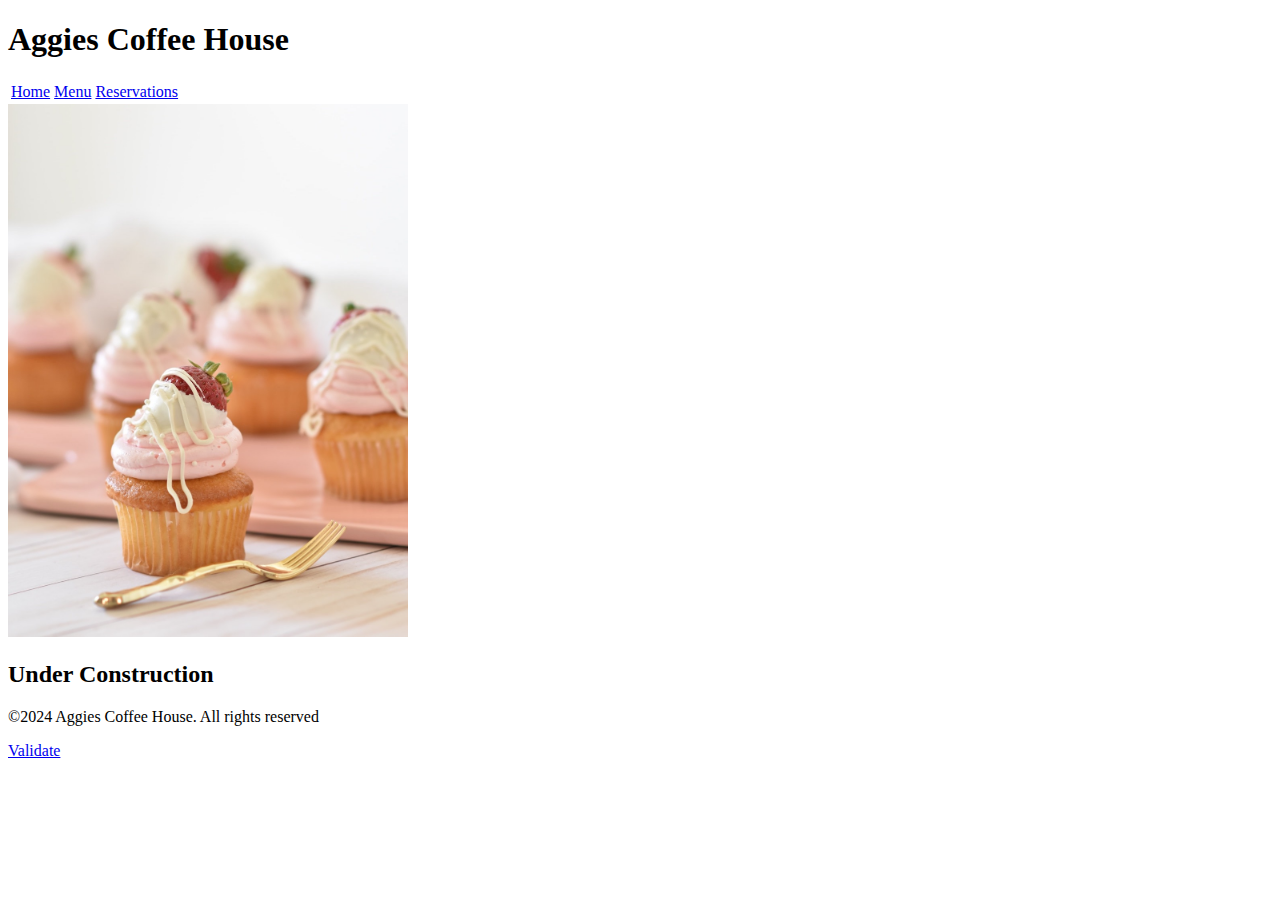
<file: assignment4/menu.html>
<!DOCTYPE html>
<html lang="en">
<head>
    <meta charset="UTF-8">
    <title>Aggies Coffee House</title>
    <meta name="author" content="Group#">
    <link rel="icon" type="image/x-icon" href="images/favicon.ico">
</head>
<body>
    
    <header>
        <h1>Aggies Coffee House</h1>
        <nav>
            <table>
              <tr>
                <td><a href="index.html">Home</a></td>
                <td><a href="menu.html">Menu</a></td>
                <td><a href="reservations.html">Reservations</a></td>
              </tr>
            </table>
        </nav>
    </header>
    
    <main>
        <img src="images/dessert.jpg" alt="Desserts" width="400" height="533">
        <h2>Under Construction</h2>
    </main>

    <footer>
        <p> &copy;2024 Aggies Coffee House. All rights reserved</p>
        <a href="https://validator.w3.org/check?uri=referer" referrerpolicy="unsafe-url">Validate</a>
    </footer>

</body>
</html>
</file>
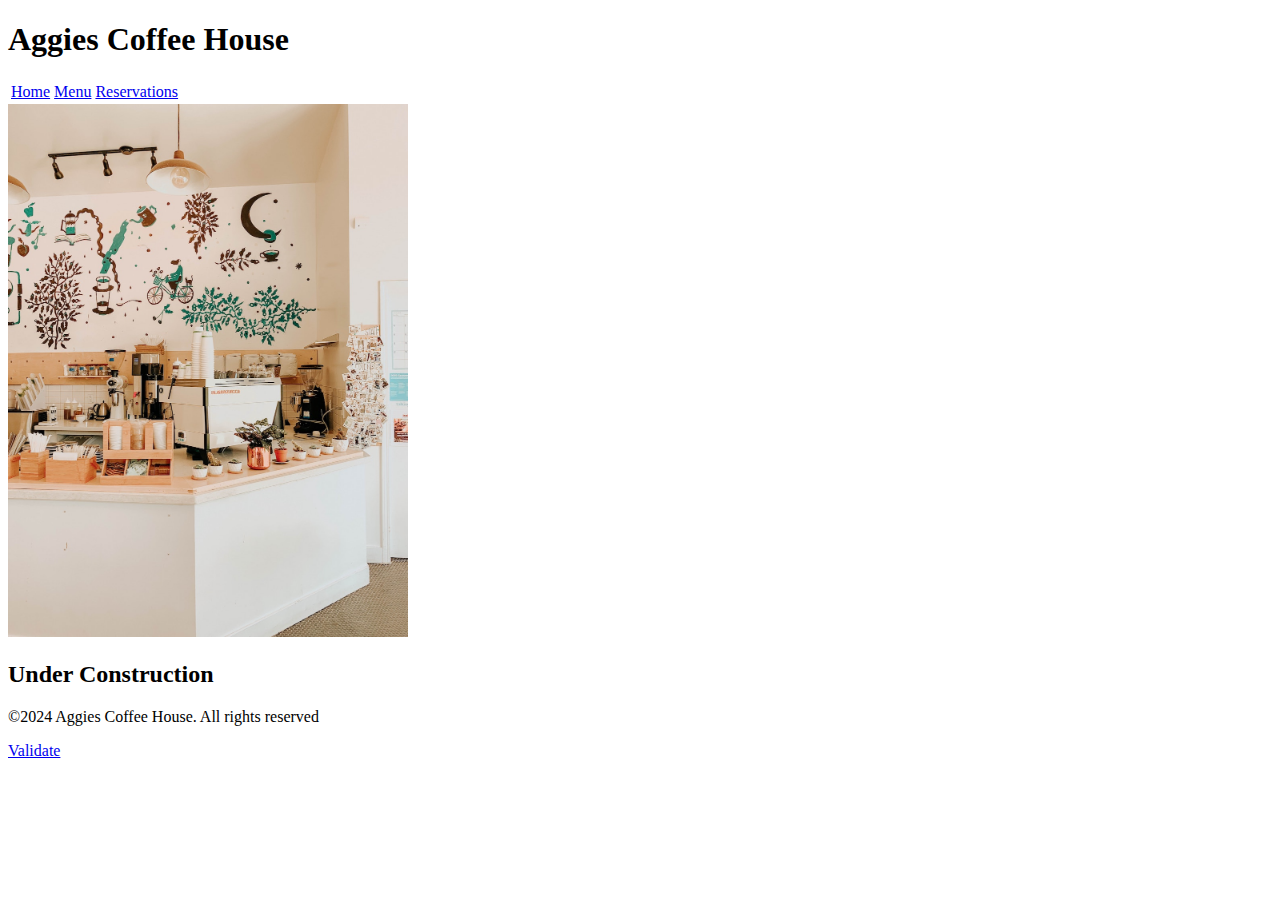
<file: assignment4/reservations.html>
<!DOCTYPE html>
<html lang="en">
<head>
    <meta charset="UTF-8">
    <title>Aggies Coffee House</title>
    <meta name="author" content="Group#">
    <link rel="icon" type="image/x-icon" href="images/favicon.ico">
</head>
<body>
    
    <header>
        <h1>Aggies Coffee House</h1>
        <nav>
            <table>
              <tr>
                <td><a href="index.html">Home</a></td>
                <td><a href="menu.html">Menu</a></td>
                <td><a href="reservations.html">Reservations</a></td>
              </tr>
            </table>
        </nav>
    </header>
    
    <main>
        <img src="images/shop.jpg" alt="Shop" width="400" height="533">
     <h2>Under Construction</h2>
 
    </main>

    <footer>
        <p> &copy;2024 Aggies Coffee House. All rights reserved</p>
        <a href="https://validator.w3.org/check?uri=referer" referrerpolicy="unsafe-url">Validate</a>
    </footer>

</body>
</html>
</file>
<file: assignment5/styles.css>
body {
	background-color: #f0e68c;
}

h1 {
	text-align: center;
	color: darkblue;
}

table {
	width: 100%;
	background-color: #e0e0e0;
}

td {
	padding: 10px;
}

table a {
	color: brown;
	font-size: 1.5em;
	text-decoration: none;
}

h2 {
	text-align: center;
	color: darkred;
}

p {
	font-family: Arial; 
	font-size: 16px;
	text-align: justify;
}
</file>
<file: project/styles.css>
body {
            background-color: yellow;
            color: blue;
        }
        nav ul {
            list-style-type: none;
            padding: 0;
        }
        nav ul li {
            display: inline;
            margin-right: 15px;
        }
        nav a {
            text-decoration: none;
            color: blue;
        }

        h2{
            text-align: center;
         color: darkred; 
         font-size: 18px;
     }

     .image_gallety{
        width:300px;
        height: 300;
     }

     .carnival {
        width: 300px;
        height: 300px;
        object-fit: cover;
     }

     .foods {
        width: 300px;
        height: 300px;
        object-fit: cover;
     }

     .countries {
        width: 300px;
        height: 300px;
        object-fit: cover;
     }
</file>
